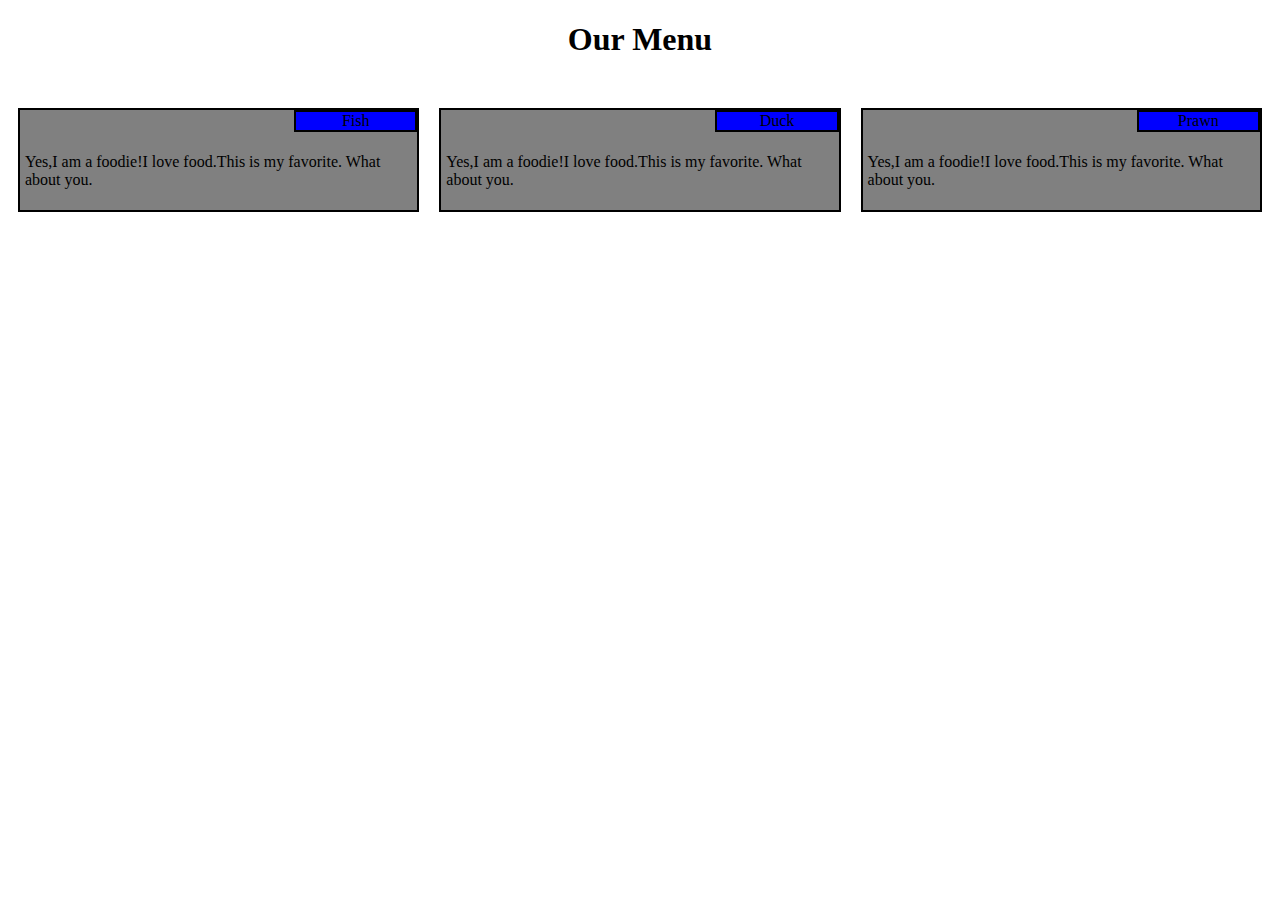
<file: mod_2_solution/index.html>
<!DOCTYPE html>
<html>
<head>
<title> Module_2_solution </title>
<meta charset="utf-8">
<meta name="viewport" content="width=device-width,initial-scale=1.0">
<link rel="stylesheet" href="css/mod2.css">
</head>
<body>
	
<h1 id="heading">Our Menu</h1>


<br>

<div class="colum-med-4 colum-sml-6 colum-exs-12"><div class="col-cont"><p class="top-title" id="title_one">Fish</p>
<p class="ins-cont">Yes,I am a foodie!I love food.This is my favorite.
What about you.</p></div></div>

<div class="colum-med-4 colum-sml-6 colum-exs-12"><div class="col-cont"><p class="top-title" id="title_two">Duck</p>
<p class="ins-cont">Yes,I am a foodie!I love food.This is my favorite.
What about you.</p></div></div>


<div class="colum-med-4 colum-sml-6 colum-exs-12"><div class="col-cont"><p class="top-title" id="title_three">Prawn</p>
<p class="ins-cont">Yes,I am a foodie!I love food.This is my favorite.
What about you.</p></div></div>


</body>
</html>
</file>
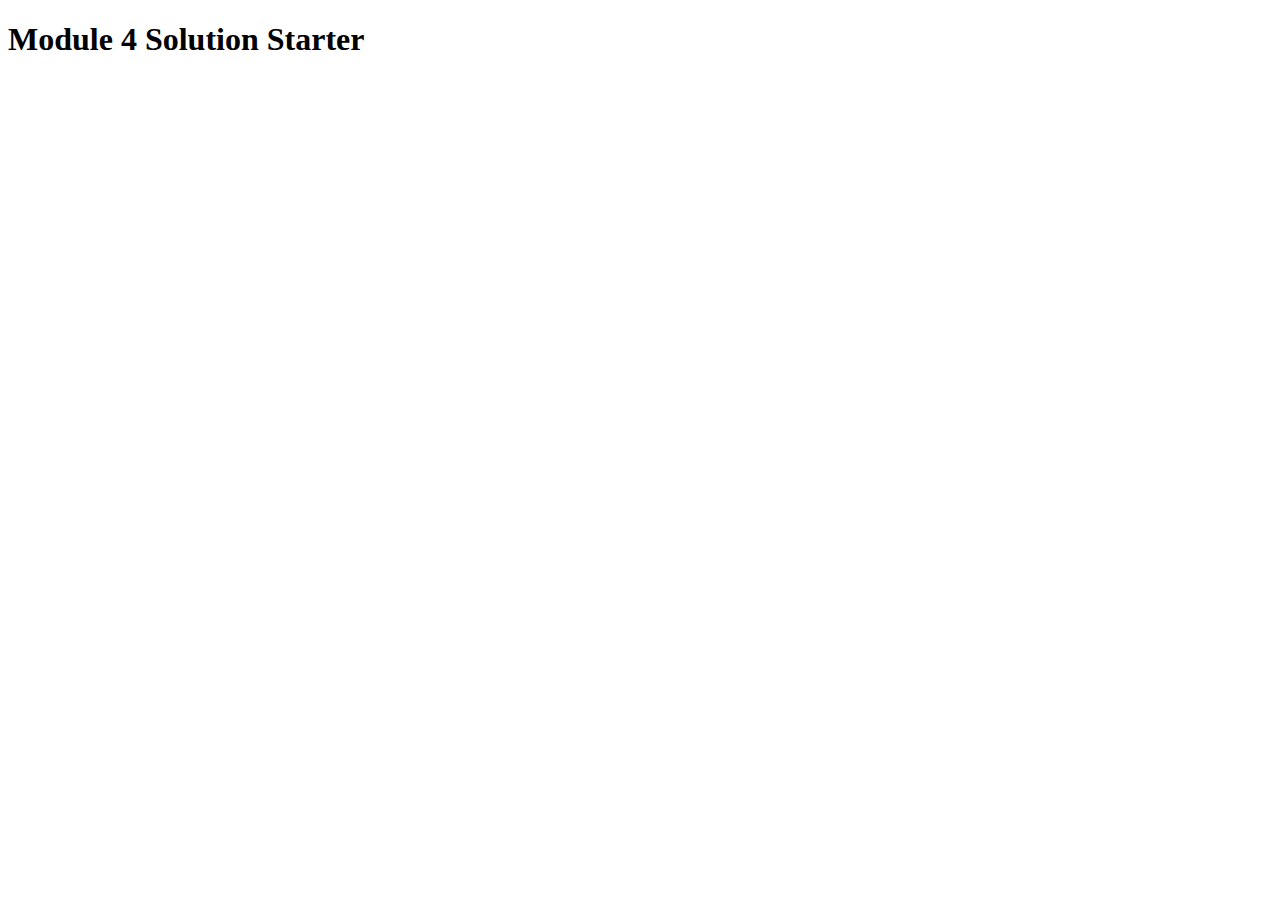
<file: mod_4-solution/index.html>
<!DOCTYPE html>
<html>
<head>
  <meta charset="utf-8">
  <title>Module 4 Solution Starter</title>
  <script>
    var names = []; // DO NOT REMOVE
  </script>
  <script src="SpeakHello.js" type="text/javascript"></script>
  <script src="SpeakGoodBye.js" type="text/javascript"></script>
  <script src="script.js" type="text/javascript"></script>
</head>
<body>
  <h1>Module 4 Solution Starter</h1>

</body>
</html>
</file>
<file: mod_2_solution/css/mod2.css>
<style type="text/css">
*{
margin:0;
padding:0;
box-sizing:border-box;
}

h1{
	text-align: center;
}

@media(min-width:992px){
.colum-med-4{
float:left;
width:33.33%;
padding:10px;
box-sizing:border-box;
}
}

@media(min-width:768px) and (max-width:991px){
.colum-sml-6{
float:left;
width:50%;
padding:10px;
box-sizing:border-box;
}
#three.colum-exs-12{
float:left;
width:100%;
padding:10px;
box-sizing:border-box;
}

#three .top-title{
width:15%;
}
}

@media(max-width:767px){
.colum-exs-12{
float:left;
padding:10px;
width:100%;
box-sizing:border-box;
}
}

.top-title{
float:right;
text-align:center;
background-color:blue;
width:30%;
height:40%;
border:solid black 2px;
margin-top:0px;
}

#fish{
	background-color:yellow;
}
#duck{
	background-color:pink;
}

#prawn{
	background-color:orange;
}
.ins-cont{
padding:5px;
clear:right;
}
.col-cont{
background-color:grey;
border:solid black 2px;
}

</style>
</file>
